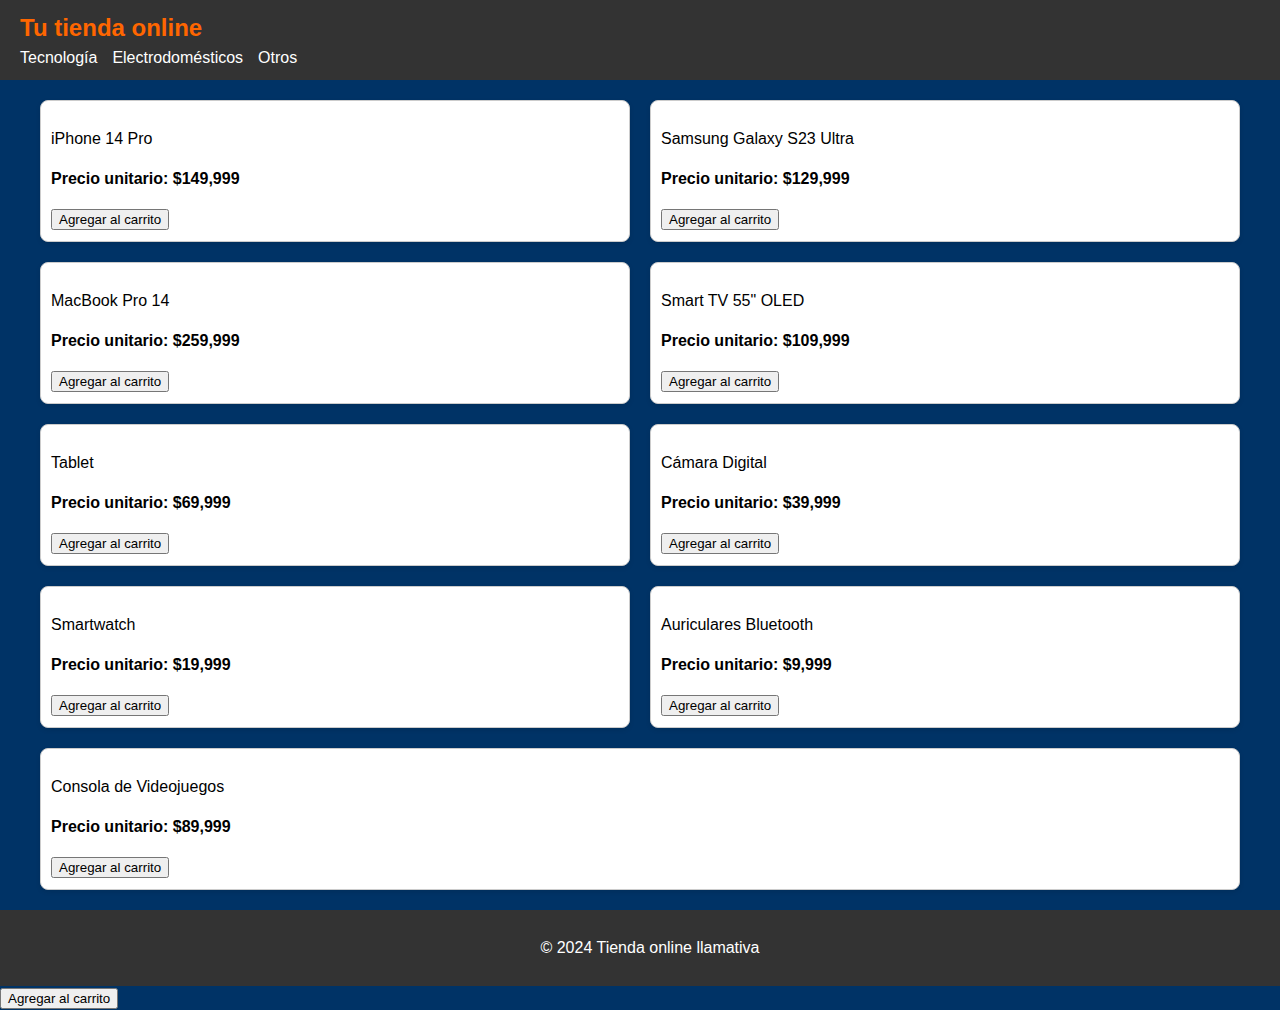
<file: Desafio 9/index.html>
<!DOCTYPE html>
<html lang="es">
<head>
  <meta charset="UTF-8">
  <meta name="viewport" content="width=device-width, initial-scale=1.0">
  <title>Mundo Nuevo</title>
  <link rel="stylesheet" href="styles.css">
</head>
<body>
  <header>
    <h1>Tu tienda online</h1>
    <nav>
      <ul>
        <li><a href="#tecnologia" class="category-link">Tecnología</a></li>
        <li><a href="#electrodomesticos" class="category-link">Electrodomésticos</a></li>
        <li><a href="#otros" class="category-link">Otros</a></li>
      </ul>
    </nav>
  </header>

  <div class="container">
    <section id="tecnologia" class="product-category active">
      <div class="product">
        <p>El iPhone 14 Pro cuenta con una pantalla Super Retina XDR de 6.1 pulgadas, el chip A15 Bionic, 5G, una cámara Pro avanzada y mucho más. Es el dispositivo perfecto para capturar momentos increíbles y disfrutar de un rendimiento excepcional.</p>
        <p class="price">Precio unitario: $149,999</p>
        <button onclick="agregarAlCarrito('iPhone 14 Pro')" data-price="149999">Agregar al carrito</button>
      </div>
      <div class="product">
      
        <p>El Samsung Galaxy S23 Ultra cuenta con una pantalla AMOLED de 6.8 pulgadas, el chip Exynos 2200, 5G, una cámara de 108MP y mucho más. Ideal para quienes buscan un rendimiento de alta gama.</p>
        <p class="price">Precio unitario: $129,999</p>
        <button onclick="agregarAlCarrito('Samsung Galaxy S23 Ultra')" data-price="129999">Agregar al carrito</button>
      </div>
      <div class="product">
        
        <p>El MacBook Pro 14 cuenta con una pantalla Liquid Retina XDR de 14 pulgadas, el chip M1 Pro, y una batería de larga duración. Es perfecto para profesionales creativos.</p>
        <p class="price">Precio unitario: $259,999</p>
        <button onclick="agregarAlCarrito('MacBook Pro 14')" data-price="259999">Agregar al carrito</button>
      </div>
      <div class="product">
       
        <p>El Smart TV 55" OLED ofrece una calidad de imagen superior con colores vivos y negros profundos, además de funciones inteligentes para una mejor experiencia de entretenimiento.</p>
        <p class="price">Precio unitario: $109,999</p>
        <button onclick="agregarAlCarrito('Smart TV 55 OLED')" data-price="109999">Agregar al carrito</button>
      </div>
      
    </section>

    <section id="electrodomesticos" class="product-category">
      <div class="product">
       
        <p>El lavarropas de 12kg ofrece una gran capacidad de carga, múltiples programas de lavado y una eficiencia energética superior. Ideal para mantener tu ropa limpia y fresca.</p>
        <p class="price">Precio unitario: $59,999</p>
        <button onclick="agregarAlCarrito('lavarropas de 12kg')" data-price="79999">Agregar al Carrito</button>
      </div>
      <div class="product">
        
        <p>La heladera No Frost mantiene tus alimentos frescos por más tiempo con una eficiencia energética excepcional y un diseño moderno y espacioso.</p>
        <p class="price">Precio unitario: $79,999</p>
        <button onclick="agregarAlCarrito('Heladera No Frost')" data-price="79999">Agregar al carrito</button>
      </div>
      <div class="product">
        
        <p>El aire acondicionado Split ofrece una refrigeración eficiente y silenciosa, ideal para mantener tu hogar cómodo durante todo el año.</p>
        <p class="price">Precio unitario: $49,999</p>
        <button onclick="agregarAlCarrito('Aire acondicionado Split')" data-price="49999">Agregar al carrito</button>
      </div>
      <div class="product">
       
        <p>El microondas Inox cuenta con múltiples funciones y un diseño moderno en acero inoxidable, perfecto para cocinar y calentar tus alimentos de manera rápida y eficiente.</p>
        <p class="price">Precio unitario: $24,999</p>
        <button onclick="agregarAlCarrito('Microondas Inox')" data-price="24999">Agregar al carrito</button>
      </div>
      
    </section>
  </div>

  <footer>
    <p>&copy; 2024 Tienda online llamativa</p>
  </footer>

  <script src="main.js"></script>
</body>
</html>
</file>
<file: Desafio 9/styles.css>
body {
    font-family: Arial, sans-serif;
    margin: 0;
    padding: 0;
    font-size: 16px;
    line-height: 1.5;
    background-color: #003366; 
    color: #ffffff; 
  }
  
  header {
    background-color: #333;
    color: #fff;
    padding: 10px 20px;
  }
  
  header h1 {
    margin: 0;
    font-size: 1.5rem;
    color: #ff6600; 
  }
  
  nav ul {
    list-style-type: none;
    margin: 0;
    padding: 0;
    display: flex;
    gap: 15px;
  }
  
  nav ul li {
    display: inline;
  }
  
  nav ul li a {
    color: #fff;
    text-decoration: none;
    font-size: 1rem;
  }
  
  .container {
    display: flex;
    flex-direction: column;
    padding: 20px;
    max-width: 1200px;
    margin: 0 auto;
  }
  
  .product-category {
    display: none;
    flex-wrap: wrap;
    gap: 20px;
  }
  
  .product-category.active {
    display: flex;
  }
  
  .product {
    flex: 1 1 calc(33.333% - 20px);
    background-color: #fff;
    color: #000;
    padding: 10px;
    border: 1px solid #ccc;
    border-radius: 8px;
    box-shadow: 0 2px 5px rgba(0, 0, 0, 0.1);
  }
  
  .product img {
    max-width: 100%;
    height: auto;
    display: block;
    margin-bottom: 10px;
  }
  
  .product .price {
    font-weight: bold;
    margin-top: 10px;
  }
  
  footer {
    background-color: #333;
    color: #fff;
    text-align: center;
    padding: 10px;
    position: relative;
    bottom: 0;
    width: 100%;
  }
</file>
